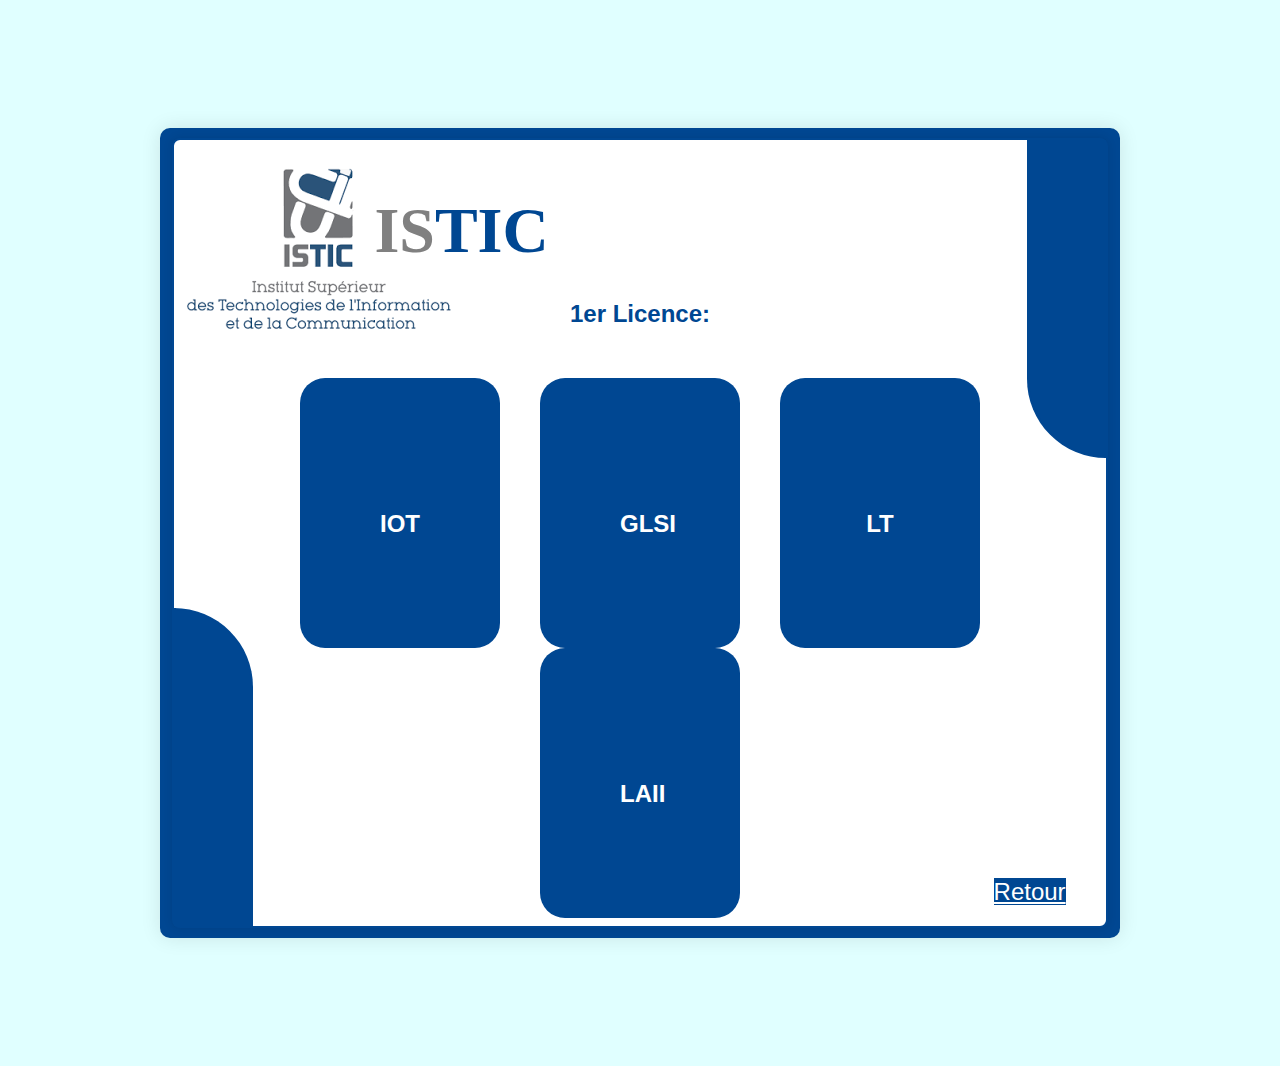
<file: Branchpage1.html>
<!DOCTYPE html>
<html lang="en">
  <head>
    <link rel="stylesheet" href="homestyle.css" />
    <meta charset="UTF-8" />
    <meta name="viewport" content="width=device-width, initial-scale=1.0" />
    <title>SiteDset</title>
  </head>
  <body>
    <div id="bigcontainer">
      <div id="smallcontainer">
        <div id="content">
          <div id="smalltitle">
            <h2>1er Licence:</h2>
          </div>
          <div id="levelselection_container">
            <div class="levelselection_1L" id="button1">
              <!-- Update your HTML -->
              <div class="levelselectiontext">
                <h4>
                  <a href="semestre.html" class="lictext">IOT</a>
                </h4>
              </div>
            </div>

            <div class="levelselection_1L" id="button2">
              <div class="levelselectiontext">
                <h4>
                  <a href="semestre.html" class="lictext">GLSI</a>
                </h4>
              </div>
            </div>

            <div class="levelselection_1L" id="button3">
              <div class="levelselectiontext">
                <h4>
                  <a href="semestre.html" class="lictext">LT</a>
                </h4>
              </div>
            </div>

            <div class="levelselection_1L" id="button4">
              <!-- Update your HTML -->
              <div class="levelselectiontext">
                <h4>
                  <a href="semestre.html" class="lictext">LAII</a>
                </h4>
              </div>
            </div>
          </div>

          <div id="logo">
            <h2 id="logotext"><span>IS</span>TIC</h2>
            <div id="logoimg"></div>
          </div>
        </div>

        <div id="designcontainer1"></div>
        <div id="designcontainer2"></div>
        <div id="retour">
          <a href="homepage.html" id="retour_text">Retour</a>
        </div>
      </div>
    </div>
  </body>
</html>
</file>
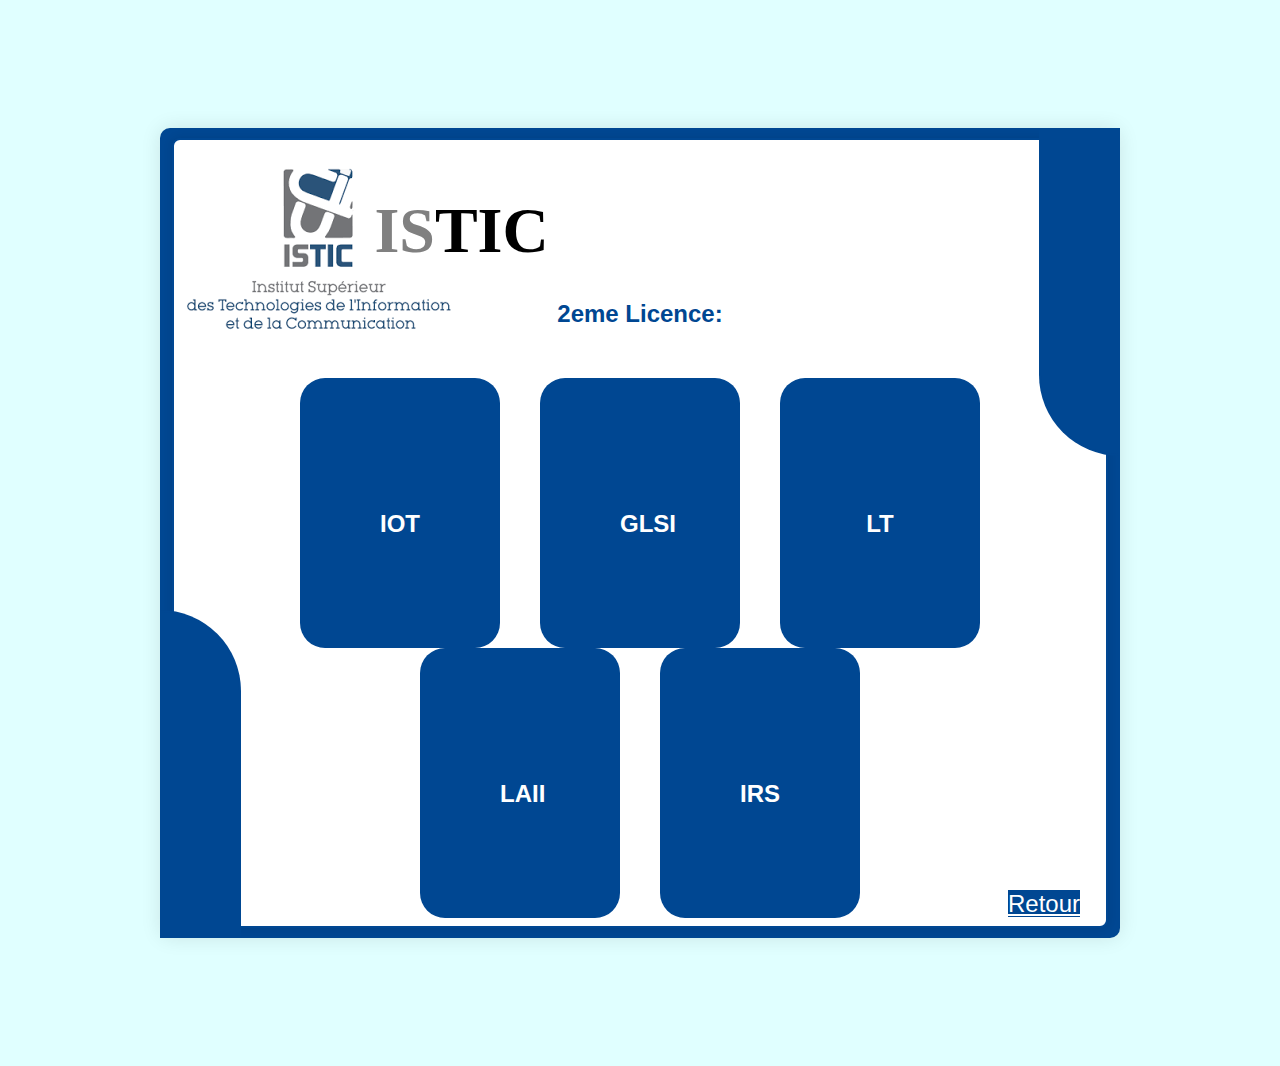
<file: Branchpage2.html>
<!DOCTYPE html>
<html lang="en">
  <head>
    <link rel="stylesheet" href="homestyle.css" />
    <meta charset="UTF-8" />
    <meta name="viewport" content="width=device-width, initial-scale=1.0" />
    <title>SiteDset</title>
  </head>
  <body>
    <div id="bigcontainer">
      <div id="smallcontainer">
        <div id="content">
          <div id="smalltitle">
            <h2>2eme Licence:</h2>
          </div>
          <div id="levelselection_container">
            <div class="levelselection_1L" id="button1">
              <!-- Update your HTML -->
              <div class="levelselectiontext">
                <h4>
                  <a href="semestre.html" class="lictext">IOT</a>
                </h4>
              </div>
            </div>

            <div class="levelselection_1L" id="button2">
              <div class="levelselectiontext">
                <h4>
                  <a href="semestre.html" class="lictext">GLSI</a>
                </h4>
              </div>
            </div>

            <div class="levelselection_1L" id="button3">
              <div class="levelselectiontext">
                <h4>
                  <a href="semestre.html" class="lictext">LT</a>
                </h4>
              </div>
            </div>

            <div class="levelselection_1L" id="button4">
              <!-- Update your HTML -->
              <div class="levelselectiontext">
                <h4>
                  <a href="semestre.html" class="lictext">LAII</a>
                </h4>
              </div>
            </div>

            <div class="levelselection_1L" id="button5">
                <!-- Update your HTML -->
                <div class="levelselectiontext">
                  <h4>
                    <a href="semestre.html" class="lictext">IRS</a>
                  </h4>
                </div>
              </div>
          </div>

         
        </div>

          <div id="logo">
            <h2 id="logotext"><span>IS</span>TIC</h2>
            <div id="logoimg"></div>
          </div>
        </div>

        <div id="designcontainer1"></div>
        <div id="designcontainer2"></div>
        <div id="retour">
          <a href="homepage.html" id="retour_text">Retour</a>
        </div>
      </div>
    </div>
  </body>
</html>
</file>
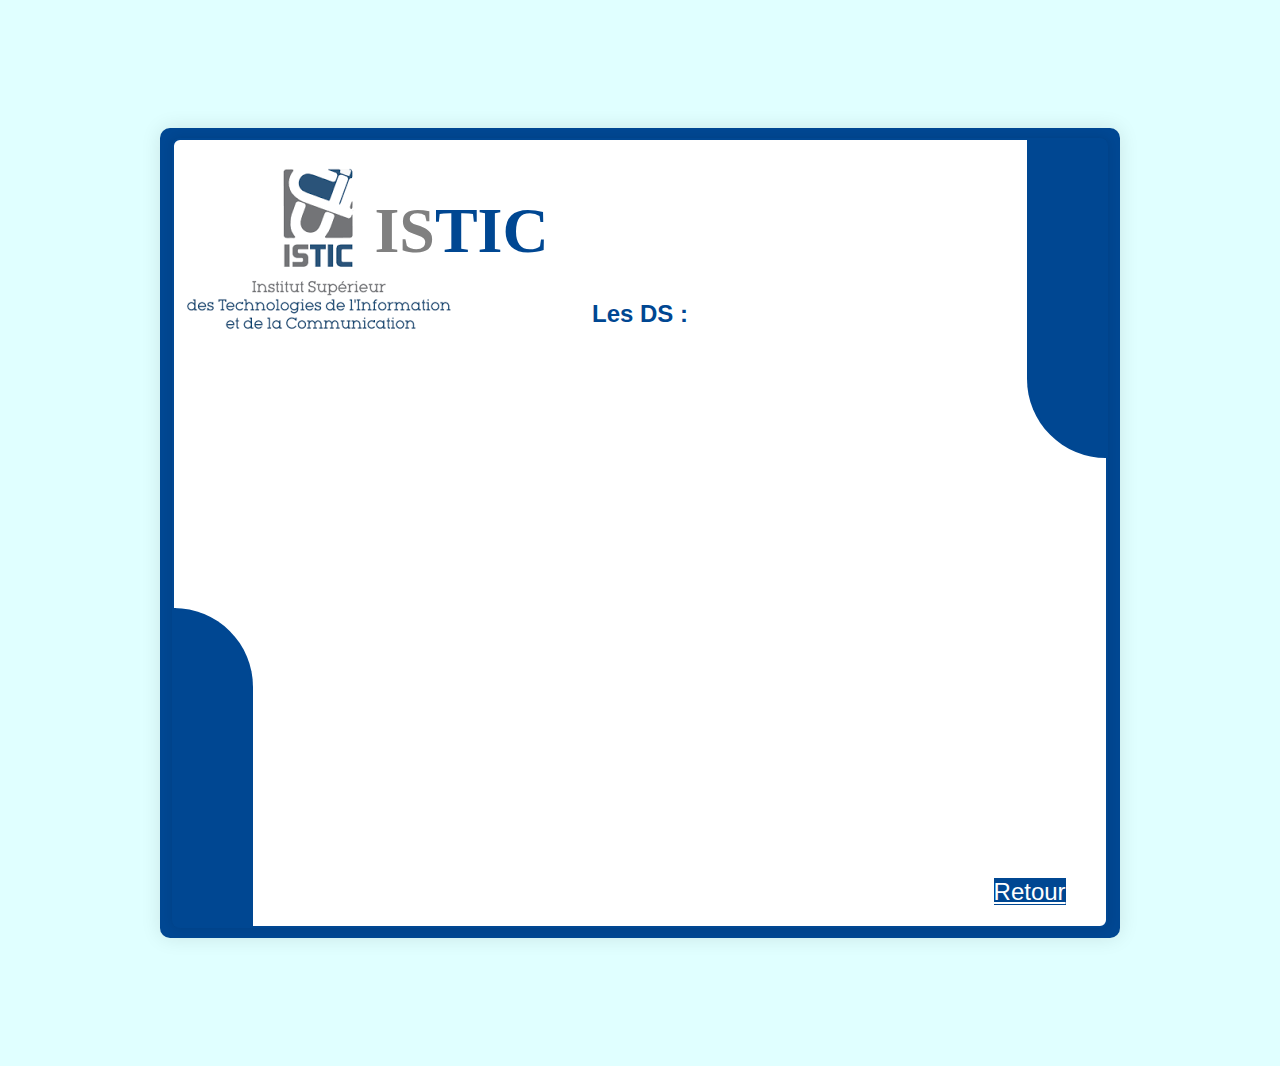
<file: ds.html>
<!DOCTYPE html>
<html lang="en">
  <head>
    <link rel="stylesheet" href="homestyle.css" />
    <meta charset="UTF-8" />
    <meta name="viewport" content="width=device-width, initial-scale=1.0" />
    <title>SiteDset</title>
  </head>
  <body>
    <div id="bigcontainer">
      <div id="smallcontainer">
        <div id="content">
          <div id="smalltitle">
            <h2>Les DS :</h2>
          </div>
          <div id="levelselection_container"></div>

          <div id="logo">
            <h2 id="logotext"><span>IS</span>TIC</h2>
            <div id="logoimg"></div>
          </div>
        </div>

        <div id="designcontainer1"></div>
        <div id="designcontainer2"></div>
        <div id="retour">
          <a href="homepage.html" id="retour_text">Retour</a>
        </div>
      </div>
    </div>
  </body>
</html>
</file>
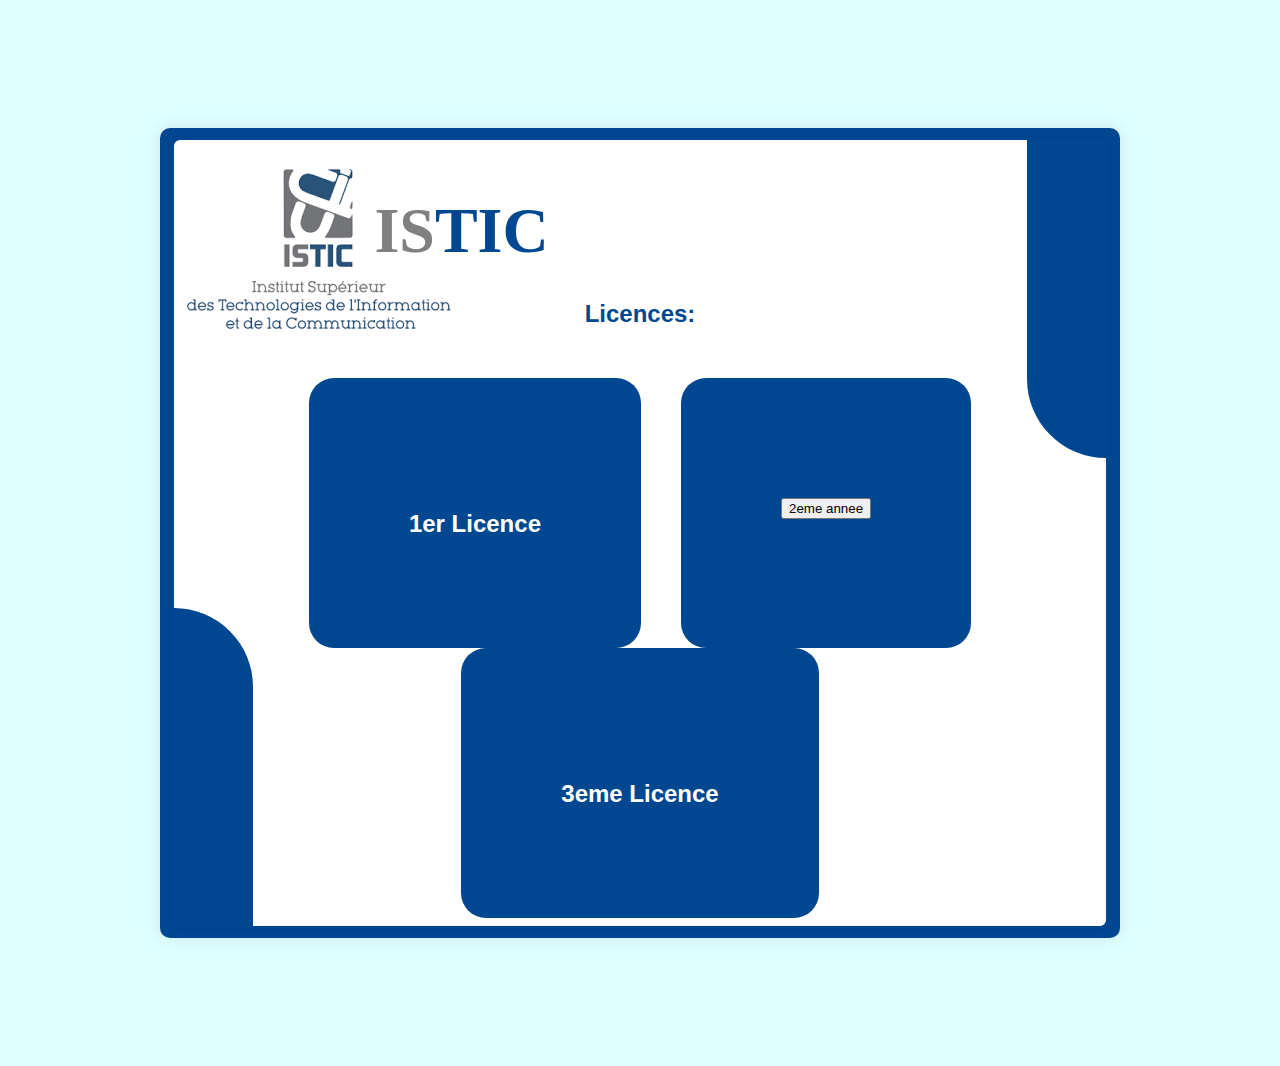
<file: homepage.html>
<!DOCTYPE html>
<html lang="en">
  <head>
    <link rel="stylesheet" href="homestyle.css" />
    <meta charset="UTF-8" />
    <meta name="viewport" content="width=device-width, initial-scale=1.0" />
    <title></title>
  </head>
  <body>
    <div id="bigcontainer">
      <div id="smallcontainer">
        <div id="content">
          <div id="smalltitle">
            <h2>Licences:</h2>
          </div>
          <div id="levelselection_container">
            <div class="levelselection" id="button1">
              <!-- Update your HTML -->
              <div class="levelselectiontext">
                <h4>
                  <a href="Branchpage1.html" class="lictext">1er Licence</a>
                </h4>
              </div>
            </div>

            <div class="levelselection" id="button2">
              <div class="levelselectiontext">
                <button class="btn">2eme annee</button>
              </div>
            </div>

            <div class="levelselection" id="button3">
              <div class="levelselectiontext">
                <h4>
                  <a href="Branchpage3.html" class="lictext">3eme Licence</a>
                </h4>
              </div>
            </div>
          </div>

          <div id="logo">
            <h2 id="logotext"><span>IS</span>TIC</h2>
            <div id="logoimg"></div>
          </div>
        </div>

        <div id="designcontainer1"></div>
        <div id="designcontainer2"></div>
      </div>
    </div>
  </body>
</html>
</file>
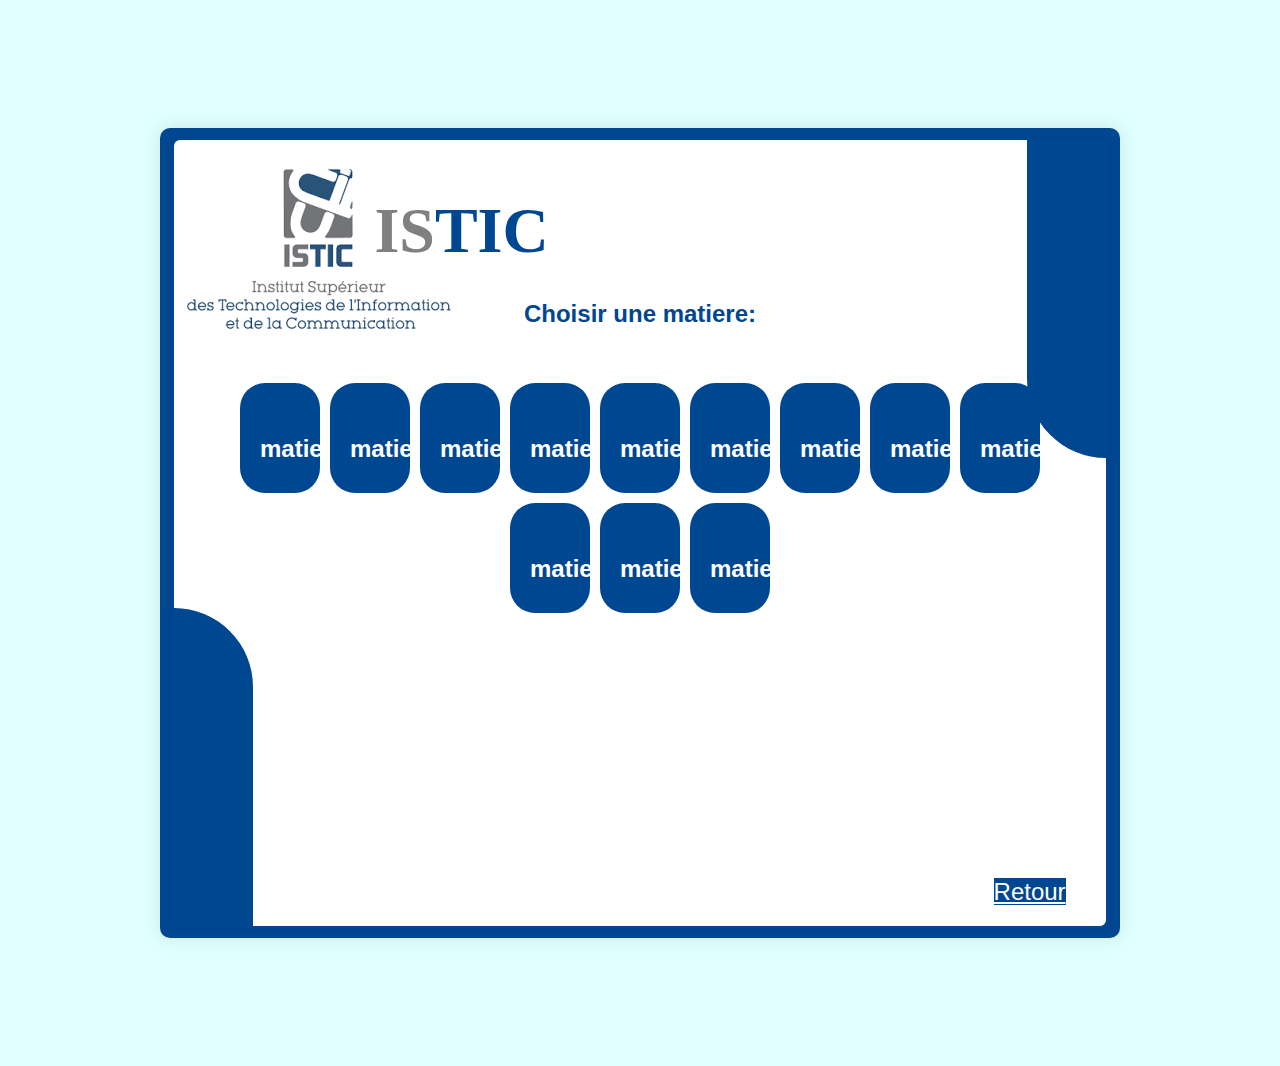
<file: matiere.html>
<!DOCTYPE html>
<html lang="en">
  <head>
    <link rel="stylesheet" href="homestyle.css" />
    <meta charset="UTF-8" />
    <meta name="viewport" content="width=device-width, initial-scale=1.0" />
    <title>SiteDset</title>
  </head>
  <body>
    <div id="bigcontainer">
      <div id="smallcontainer">
        <div id="content">
          <div id="smalltitle">
            <h2>Choisir une matiere:</h2>
          </div>
          <div id="levelselection_container">
            <div class="levelselection_matiere" id="button1">
              <!-- Update your HTML -->
              <div class="levelselectiontext">
                <h4>
                  <a href="ds.html" class="lictext">matiere</a>
                </h4>
              </div>
            </div>

            <div class="levelselection_matiere" id="button2">
              <div class="levelselectiontext">
                <h4>
                  <a href="Branchpage2.html" class="lictext">matiere</a>
                </h4>
              </div>
            </div>

            <div class="levelselection_matiere" id="button3">
              <div class="levelselectiontext">
                <h4>
                  <a href="Branchpage3.html" class="lictext">matiere</a>
                </h4>
              </div>
            </div>
            <div class="levelselection_matiere" id="button1">
              <!-- Update your HTML -->
              <div class="levelselectiontext">
                <h4>
                  <a href="Branchpage1.html" class="lictext">matiere</a>
                </h4>
              </div>
            </div>

            <div class="levelselection_matiere" id="button2">
              <div class="levelselectiontext">
                <h4>
                  <a href="Branchpage2.html" class="lictext">matiere</a>
                </h4>
              </div>
            </div>

            <div class="levelselection_matiere" id="button3">
              <div class="levelselectiontext">
                <h4>
                  <a href="Branchpage3.html" class="lictext">matiere</a>
                </h4>
              </div>
            </div>
            <div class="levelselection_matiere" id="button1">
              <!-- Update your HTML -->
              <div class="levelselectiontext">
                <h4>
                  <a href="Branchpage1.html" class="lictext">matiere</a>
                </h4>
              </div>
            </div>

            <div class="levelselection_matiere" id="button2">
              <div class="levelselectiontext">
                <h4>
                  <a href="Branchpage2.html" class="lictext">matiere</a>
                </h4>
              </div>
            </div>

            <div class="levelselection_matiere" id="button3">
              <div class="levelselectiontext">
                <h4>
                  <a href="Branchpage3.html" class="lictext">matiere</a>
                </h4>
              </div>
            </div>
            <div class="levelselection_matiere" id="button1">
              <!-- Update your HTML -->
              <div class="levelselectiontext">
                <h4>
                  <a href="Branchpage1.html" class="lictext">matiere</a>
                </h4>
              </div>
            </div>

            <div class="levelselection_matiere" id="button2">
              <div class="levelselectiontext">
                <h4>
                  <a href="Branchpage2.html" class="lictext">matiere</a>
                </h4>
              </div>
            </div>

            <div class="levelselection_matiere" id="button3">
              <div class="levelselectiontext">
                <h4>
                  <a href="Branchpage3.html" class="lictext">matiere</a>
                </h4>
              </div>
            </div>
          </div>

          <div id="logo">
            <h2 id="logotext"><span>IS</span>TIC</h2>
            <div id="logoimg"></div>
          </div>
        </div>

        <div id="designcontainer1"></div>
        <div id="designcontainer2"></div>
        <div id="retour">
          <a href="homepage.html" id="retour_text">Retour</a>
        </div>
      </div>
    </div>
  </body>
</html>
</file>
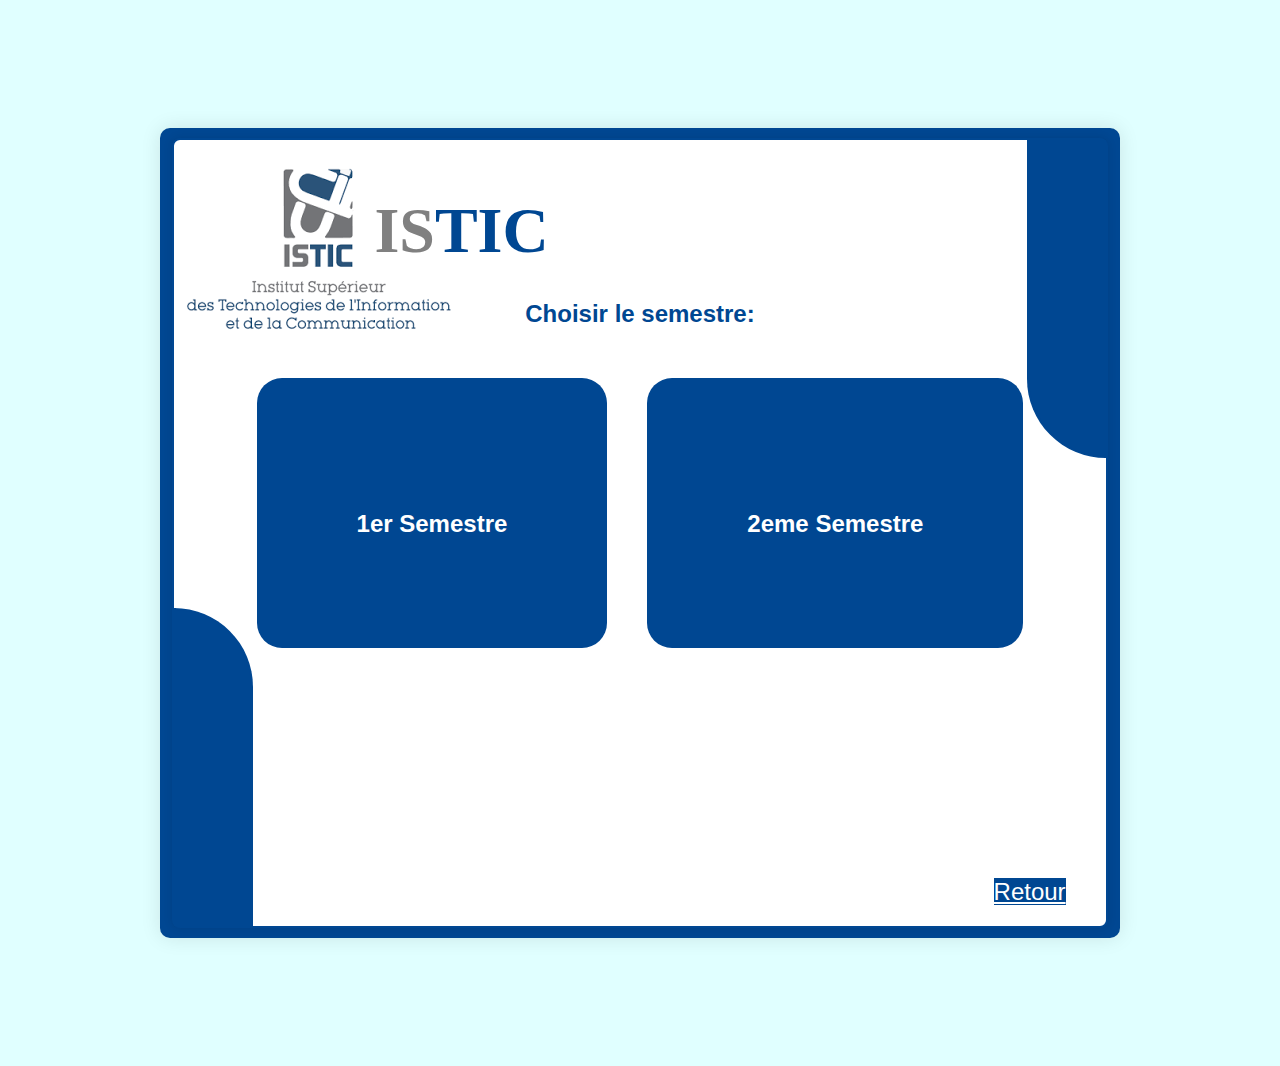
<file: semestre.html>
<!DOCTYPE html>
<html lang="en">
  <head>
    <link rel="stylesheet" href="homestyle.css" />
    <meta charset="UTF-8" />
    <meta name="viewport" content="width=device-width, initial-scale=1.0" />
    <title>SiteDset</title>
  </head>
  <body>
    <div id="bigcontainer">
      <div id="smallcontainer">
        <div id="content">
          <div id="smalltitle">
            <h2>Choisir le semestre:</h2>
          </div>
          <div id="levelselection_container">
            <div class="levelselection" id="button1">
              <!-- Update your HTML -->
              <div class="levelselectiontext">
                <h4>
                  <a href="matiere.html" class="lictext">1er Semestre</a>
                </h4>
              </div>
            </div>

            <div class="levelselection" id="button2">
              <div class="levelselectiontext">
                <h4>
                  <a href="matiere.html" class="lictext">2eme Semestre</a>
                </h4>
              </div>
            </div>
          </div>

          <div id="logo">
            <h2 id="logotext"><span>IS</span>TIC</h2>
            <div id="logoimg"></div>
          </div>
        </div>

        <div id="designcontainer1"></div>
        <div id="designcontainer2"></div>
        <div id="retour">
          <a href="homepage.html" id="retour_text">Retour</a>
        </div>
      </div>
    </div>
  </body>
</html>
</file>
<file: homestyle.css>
/* homestyle.css */

body {
  margin: 0;
  font-family: 'Arial', sans-serif;
  background-color: lightcyan;
}

#bigcontainer {
  position: relative; /* Add this line */
  display: flex;
  justify-content: center;
  align-items: center;
  width: 75%;
  height: 90vh;
  margin: 10% auto;
  background-color: #004792;
  border-radius: 10px;
  box-shadow: 0 0 20px rgba(0, 0, 0, 0.1);
}

#smallcontainer {
  width: 97%;
  height: 97%;
  margin: auto;
  position: relative;
  border: 2px solid #004792;
  background-color: white;
  border-radius: 8px;
  box-shadow: 0 0 10px rgba(0, 0, 0, 0.1);
  background-image: url('images/isticlogo.png');
  background-repeat: no-repeat;
  background-position: 1px 20px; /* Adjust the values as needed */
}

#designcontainer1 {
  background-color: #004792;
  border: 2px solid #004792;
  border-bottom-left-radius: 180px;
  width: 8%;
  height: 40%;
  position: absolute; /* Change from relative to absolute */
  top: 0; /* Align to the top */
  right: 0; /* Align to the right */
}

#designcontainer2 {
  background-color: #004792;
  border: 2px solid #004792;
  border-top-right-radius: 180px;
  width: 8%;
  height: 40%;
  position: absolute; /* Change from relative to absolute */
  bottom: 0; /* Align to the bottom */
  left: 0; /* Align to the left */
}

#content {
  text-align: center;
  padding: 20px;
  color: #004792;
}

h1 h2,
h3 {
  color: #004792;
}

#logotext {
  font-size: 4em;
  font-family: Georgia, 'Times New Roman', Times, serif;
  position: absolute;
  top: 1px;
  left: 200px;
}

span {
  color: gray;
}
#smalltitle {
  text-align: center;
  transform: translateY(120px);
}
#levelselection_container {
  display: flex;
  justify-content: center;
  transform: translateY(150px);
  flex-wrap: wrap; /* Adjust the translateY value as needed */
}

.levelselection {
  margin: 0 20px; /* Adjust margin as needed */
  display: inline-block;
  padding: 100px 100px; /* Adjust padding as needed to make a big button */
  text-decoration: none;
  color: white;
  background-color: #004792;
  border-radius: 25px;
  transition: background-color 0.3s ease;
}

.levelselection_1L{
  margin: 0 20px; /* Adjust margin as needed */
  display: inline-block;
  padding: 100px 80px; /* Adjust padding as needed to make a big button */
  text-decoration: none;
  color: white;
  background-color: #004792;
  border-radius: 25px;
  transition: background-color 0.3s ease;
  width: 40px;
}
.levelselection_matiere{
  margin: 5px 5px; /* Adjust margin as needed */
  display: inline-block;
  padding: 20px 20px; /* Adjust padding as needed to make a big button */
  text-decoration: none;
  color: white;
  background-color: #004792;
  border-radius: 25px;
  transition: background-color 0.3s ease;
  width: 40px;
}
.levelselection a:hover {
  background-color: #002966;
}
.levelselectiontext {
  text-align: center;
  margin-top: 20px; /* Adjust margin as needed */
}

.levelselectiontext h4 {
  color: #004792;
  font-size: 1.5em;
  margin-bottom: 10px; /* Adjust margin as needed */
}

.levelselectiontext p {
  color: #004792;
  font-size: 1.2em;
  line-height: 1.5;
}
.levelselectiontext h4 a {
  color: white;
}
/* homestyle.css */

/* Add this style for a text button */
.levelselectiontext a {
  text-decoration: none;
  color: #004792;
  transition: color 0.3s ease ;
}

.levelselectiontext a:hover {
  color: darkblue; /* Adjust the color for hover effect */
}

#retour{
  position:absolute;
  bottom: 20px; /* Align to the top */
  right: 40px; /* Align to the right */
}
#retour_text{
  color: white;
  background-color: #004792;
  font-size: x-large;
  font-family: 'Gill Sans', 'Gill Sans MT', Calibri, 'Trebuchet MS', sans-serif;
}
/* Other styles remain unchanged */

/* ... */
.levelselectiontext{

}
.btn:{
  background-color: white;
  color: #004792;
}
@media screen and (min-width: 768px) {
  #designcontainer1,
  #designcontainer2 {
    width: 8%;
    height: 40%;
  }
  @media screen and (max-width: 767px) {
    #designcontainer1,
    #designcontainer2 {
      display: none;
    }
</file>
